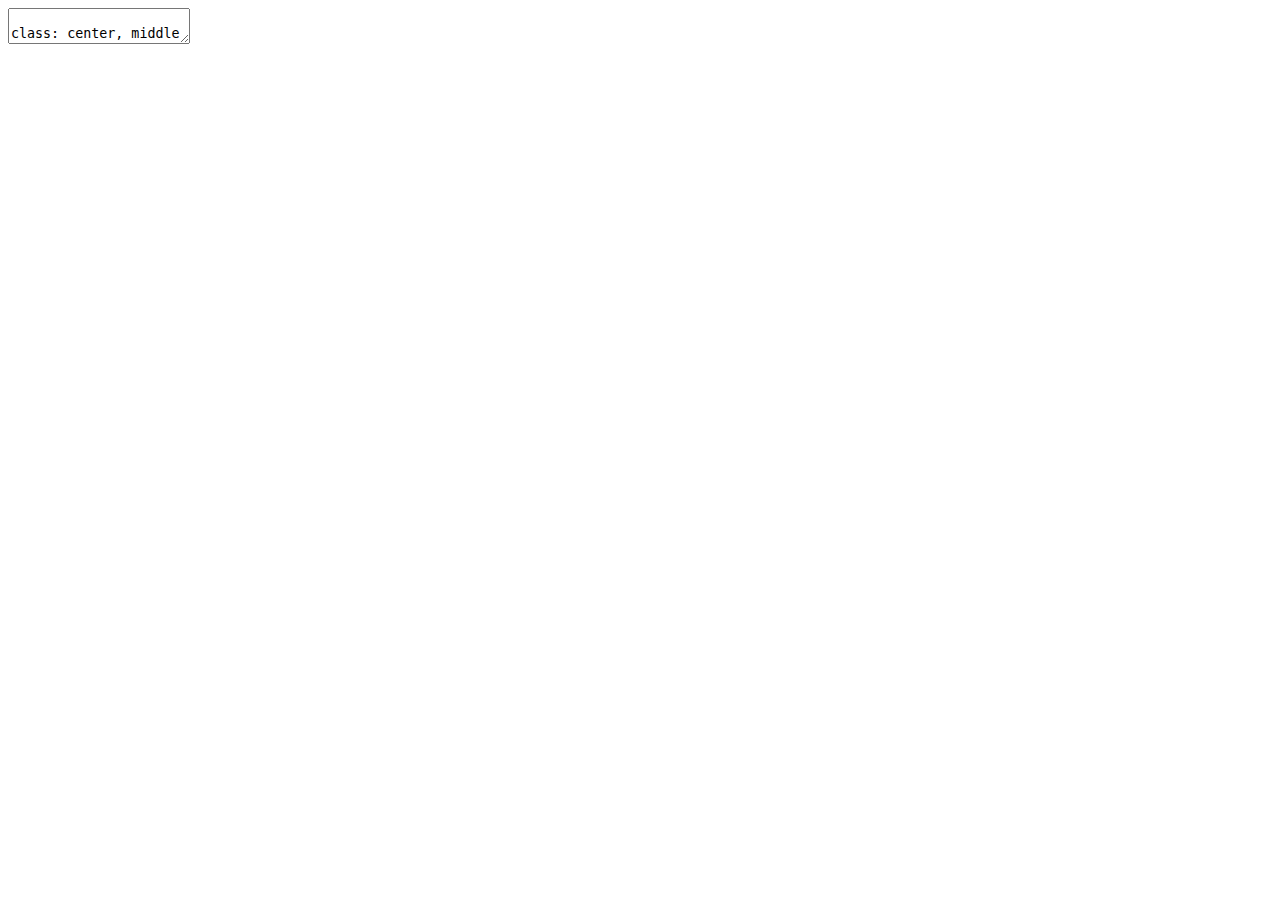
<file: Presentation/presentation.html>
<!DOCTYPE html>
<html>
  <head>
    <title>TwitterBoat Presentation 23-05-18</title>
    <meta charset="utf-8">
    <style>
	
@import url('https://fonts.googleapis.com/css?family=Roboto|Roboto+Slab');  

      body { font-family: 'Roboto Slab', sans-serif; }
      h1, h2, h3 {
        font-family: 'Roboto Slab';
        font-weight: normal;
      }
      .remark-code, .remark-inline-code { font-family: 'Ubuntu Mono'; }
    </style>
  </head>
  
  <body>
    <textarea id="source">

class: center, middle

#TwitterBåt 2018 Ultimate

---
class: center,middle
#Idé     
En tjänst som analyserar ett eller flera twitterkonton och skapar en ny fiktiv twitteranvändare som kan skriva egna tweets och svara på tweets

###USP
Skapar enkelt en persona utifrån befintliga twitterkonton


---
(MVP)

Twitter :
- App som hämtar tweets från ett konto
- Den ska även posta tweets till ett befintligt konto
        
Båt :
- Ska kunna generera tweets baserat på sannolikhet som är kontrollerade för grammatik
    
<center><img src="New%20Mockup%201.png"></center>
---
class: middle
### Vision:
 - kunna skapa fiktiv användare baserat inte bara på twitterkonton utan även andra källor
 - att små egenheter kommer med från de inspirerande källorna
 - att ha en intelligent bot som kan misstas för en riktig människa
<center><p>
    <img width="40%" height="40%" style="margin-right: 3em;" src="New%20Mockup%201%20copy.png"><img  width="40%" height="40%" src="New%20Mockup%201%20copy%202.png"></p></center>
---
class: middle
### WIP:
 - Binder vi front-end till controller(s) på servern
 - Hjälper vi boten ge bättre förutsägningar med en databas
 - Bygger ut funktion att generera bots, så man kan skräddarsy nya tweets
 
---
class: middle
### Planerat
 - Flytt till Azure
 - Front-end ska piffas till
 - Boten ska svara på mentions
 
---
class: center, middle
#Frågor?


    </textarea>
    <script src="https://remarkjs.com/downloads/remark-latest.min.js">
    </script>
    <script>
      var slideshow = remark.create();
    </script>
  </body>
</html>
</file>
